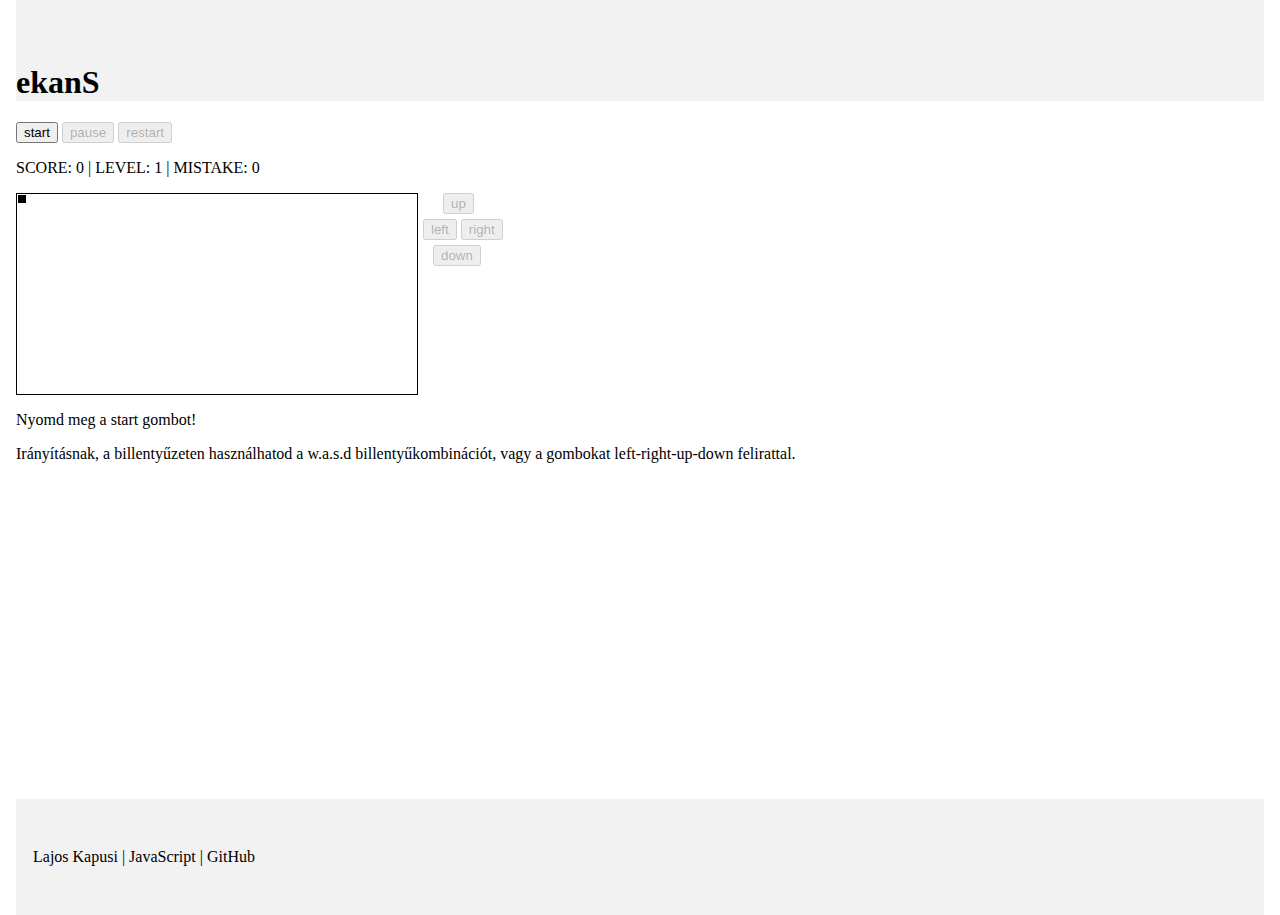
<file: index.html>
<!DOCTYPE html>
<html>
	<head>
		<meta http-equiv="content-Type" content="text/html; charset=UTF-8">	
		<title>ekanS</title>
		<link href="style.css" rel="stylesheet">
		<script src="jquery.min.1.7.js"></script>
		<script src="ekans.js"></script>
	</head>
	
	<body>
		<div id="header">
			<h1>ekanS</h1>
		</div>
		<button id="startButton">start</button>
		<button id="pauseButton">pause</button>
		<button id="restartButton">restart</button>
		<p class="msg clearfix">0</p>
		<div class="hack">
			<div id="ekansArea">
				<div id="ekansHead"></div>
			</div>
		</div>
		<div id="arrows">
			<div id="up">
			<button id="turnUp" style="margin-left:20px;">up</button>
			</div>
			<div id="center">
			<button id="turnLeft">left</button>
			<button id="turnRight">right</button>
			</div>
			<div id="down">
			<button id="turnDown" style="margin-left:10px;">down</button>
			</div>
		</div>
		<div class="clearfix"></div>
		<div style="position: relative;">
			<p>Nyomd meg a start gombot!</p>
			<p>Irányításnak, a billentyűzeten használhatod a w.a.s.d billentyűkombinációt, vagy a gombokat left-right-up-down felirattal.</p>
		</div>
		<div class="clearfix"></div>
		<div id="footer">
			<p>Lajos Kapusi | JavaScript | GitHub </p>
		</div>
	</body>
</html>
</file>
<file: style.css>
body {
	margin: 0px 1em;
}
.clearfix{
  clear: both;
}
#arrows {
	float:left;
	display: inline-block;
	margin-left: 5px;
}
#arrows div {
	margin-bottom:5px;
}
#ekansArea {
	position: relative;
	width: 400px;
	height: 200px;
	display: block;
	/*float:left;*/
}
.hack {
	float:left;
	display: inline-block;
	border: 1px solid;
}
#ekansHead {
	position: absolute;
	background: #000;
	border: 1px solid white;
	display: inline-block;
	z-index:300;
	width: 8px;
	height: 8px;	
}
#bonus_item{
	position: absolute;
	background: green;
	border: 1px solid white;
	display: inline-block;
	width: 8px;
	height: 8px;	
}
.ekansBody {
	position: absolute;
	background: red;
	border: 1px solid white;
	display: inline-block;
	width: 8px;
	height: 8px;	
}
#header {
	background: #f2f2f2;
}
#header h1 {
	margin-top: 0px;
	padding-top: 2em;
}
#footer {
	margin-top: 20em;
	background: #f2f2f2;
}
#footer p {
	border: 1px solid #f2f2f2;
	display: inline-block;
	padding: 2em 1em 2em 1em;
	background: #f2f2f2;
}
</file>
